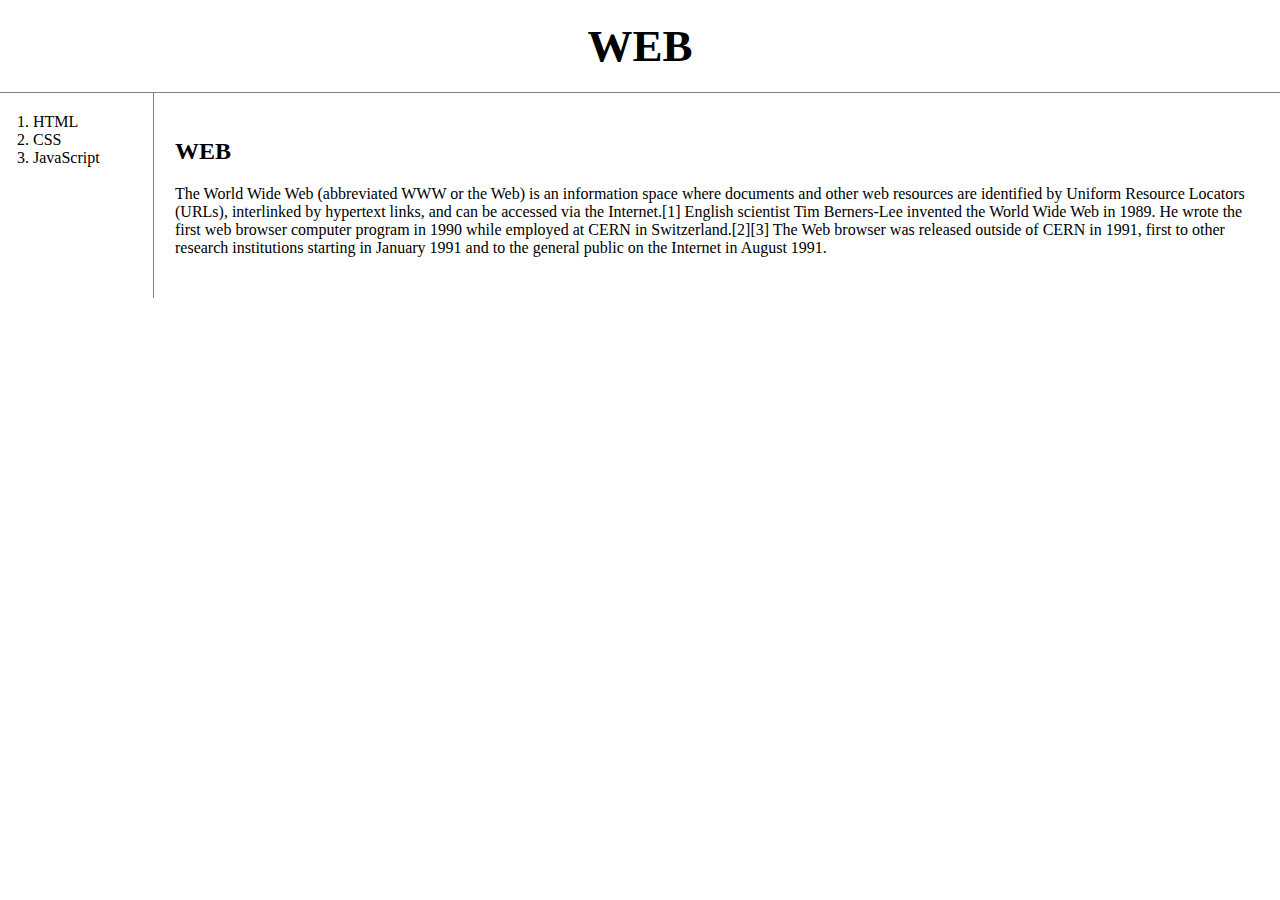
<file: web/index.html>
<!doctype html>
<html>
<head>
  <title>WEB1 - Welcome</title>
  <meta charset="utf-8">
  <link rel="stylesheet" href="style.css">
</head>
<body>
	<h1><a href="index.html">WEB</a></h1>
	<div id="grid">
		<ol>
			<li><a href="1.html">HTML</a></li>
			<li><a href="2.html">CSS</a></li>
			<li><a href="3.html">JavaScript</a></li>
		</ol>
		<div id="article">
			<h2>WEB</h2>
			<p>The World Wide Web (abbreviated WWW or the Web) is an information space where documents and other web resources are identified by Uniform Resource Locators (URLs), interlinked by hypertext links, and can be accessed via the Internet.[1] English scientist Tim Berners-Lee invented the World Wide Web in 1989. He wrote the first web browser computer program in 1990 while employed at CERN in Switzerland.[2][3] The Web browser was released outside of CERN in 1991, first to other research institutions starting in January 1991 and to the general public on the Internet in August 1991.
			</p>
		</div>
	</div>
</body>
</html>
</file>
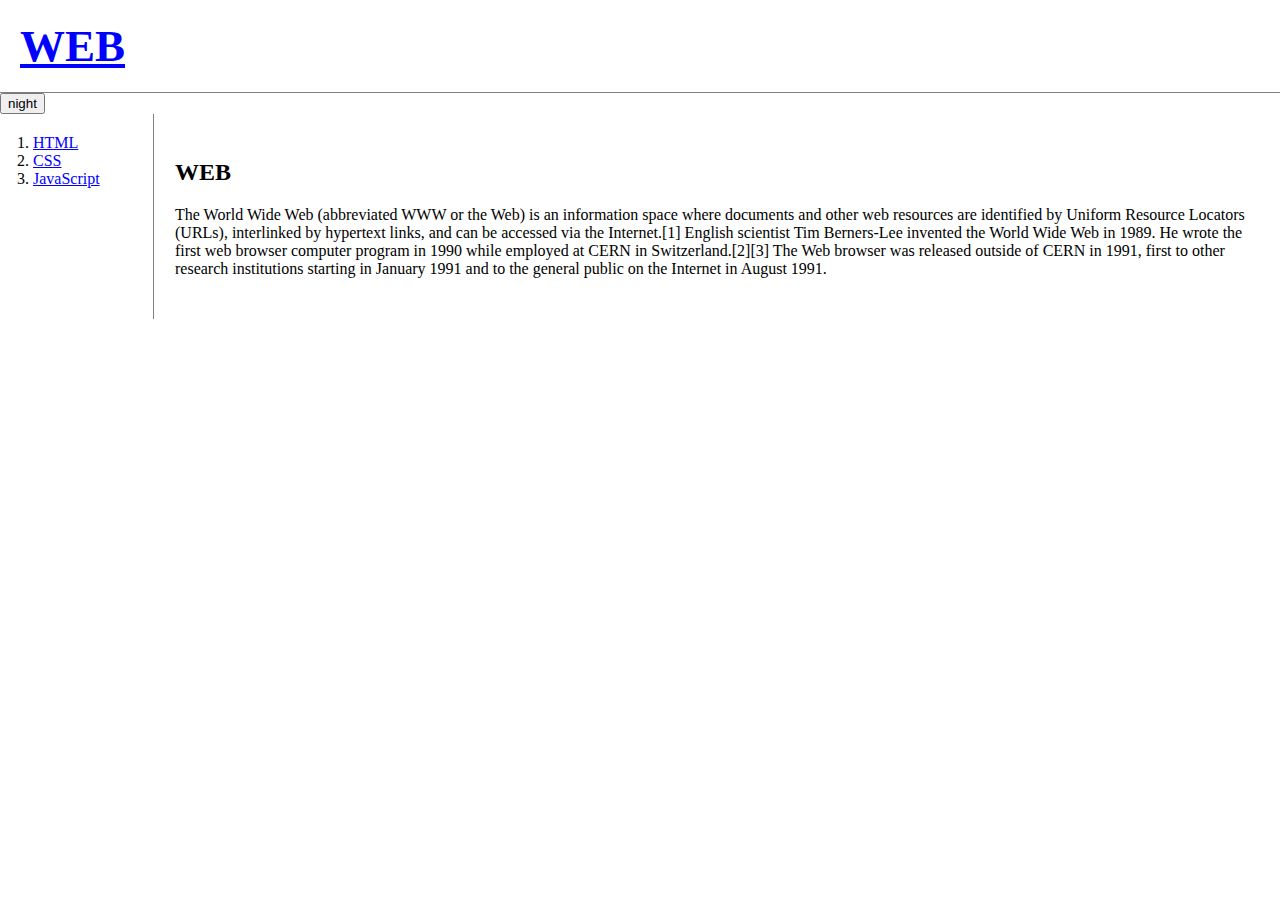
<file: web2_javascript/index.html>
<!doctype html>
<html>
<head>
  <title>WEB1 - Welcome</title>
  <meta charset="utf-8">
  <link rel="stylesheet" href="style.css">
  <script src="colors.js"></script>
</head>
<body>
	<h1><a href="index.html">WEB</a></h1>
	<input id="night_day" type="button" value="night" onclick="
	nightDayHandler(this);
	">
	<div id="grid">
		<ol>
			<li><a href="1.html">HTML</a></li>
			<li><a href="2.html">CSS</a></li>
			<li><a href="3.html">JavaScript</a></li>
		</ol>
		<div id="article">
			<h2>WEB</h2>
			<p>The World Wide Web (abbreviated WWW or the Web) is an information space where documents and other web resources are identified by Uniform Resource Locators (URLs), interlinked by hypertext links, and can be accessed via the Internet.[1] English scientist Tim Berners-Lee invented the World Wide Web in 1989. He wrote the first web browser computer program in 1990 while employed at CERN in Switzerland.[2][3] The Web browser was released outside of CERN in 1991, first to other research institutions starting in January 1991 and to the general public on the Internet in August 1991.
			</p>
		</div>
	</div>
</body>
</html>
</file>
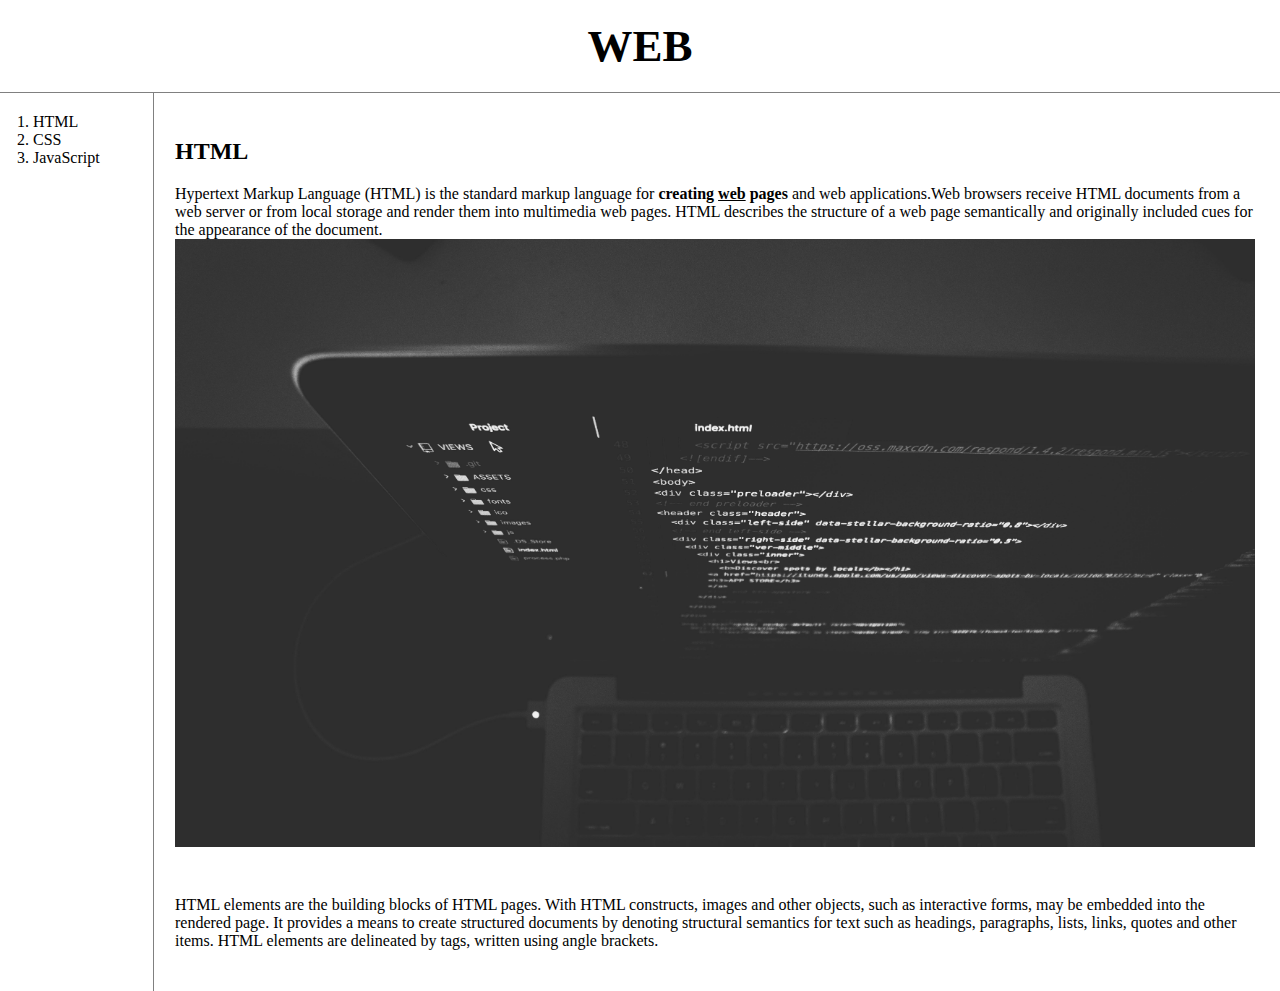
<file: web/1.html>
<!doctype html>
<html>
<head>
  <title>WEB1 - HTML</title>
  <meta charset="utf-8">
  <link rel="stylesheet" href="style.css">
</head>
<body>
  <h1><a href="index.html">WEB</a></h1>
  <div id="grid">
		<ol>
			<li><a href="1.html">HTML</a></li>
			<li><a href="2.html">CSS</a></li>
			<li><a href="3.html">JavaScript</a></li>
		</ol>
		<div id="article">
			<h2>HTML</h2>
			<p><a href="https://www.w3.org/TR/html5/" target="_blank" title="html5 speicification">Hypertext Markup Language (HTML)</a> is the standard markup language for <strong>creating <u>web</u> pages</strong> and web applications.Web browsers receive HTML documents from a web server or from local storage and render them into multimedia web pages. HTML describes the structure of a web page semantically and originally included cues for the appearance of the document.
				<img src = "coding.jpg" width="100%">
			</p><p style="margin-top:45px;">HTML elements are the building blocks of HTML pages. With HTML constructs, images and other objects, such as interactive forms, may be embedded into the rendered page. It provides a means to create structured documents by denoting structural semantics for text such as headings, paragraphs, lists, links, quotes and other items. HTML elements are delineated by tags, written using angle brackets.
			</p>
		</div>
	</div>
</body>
</html>
</file>
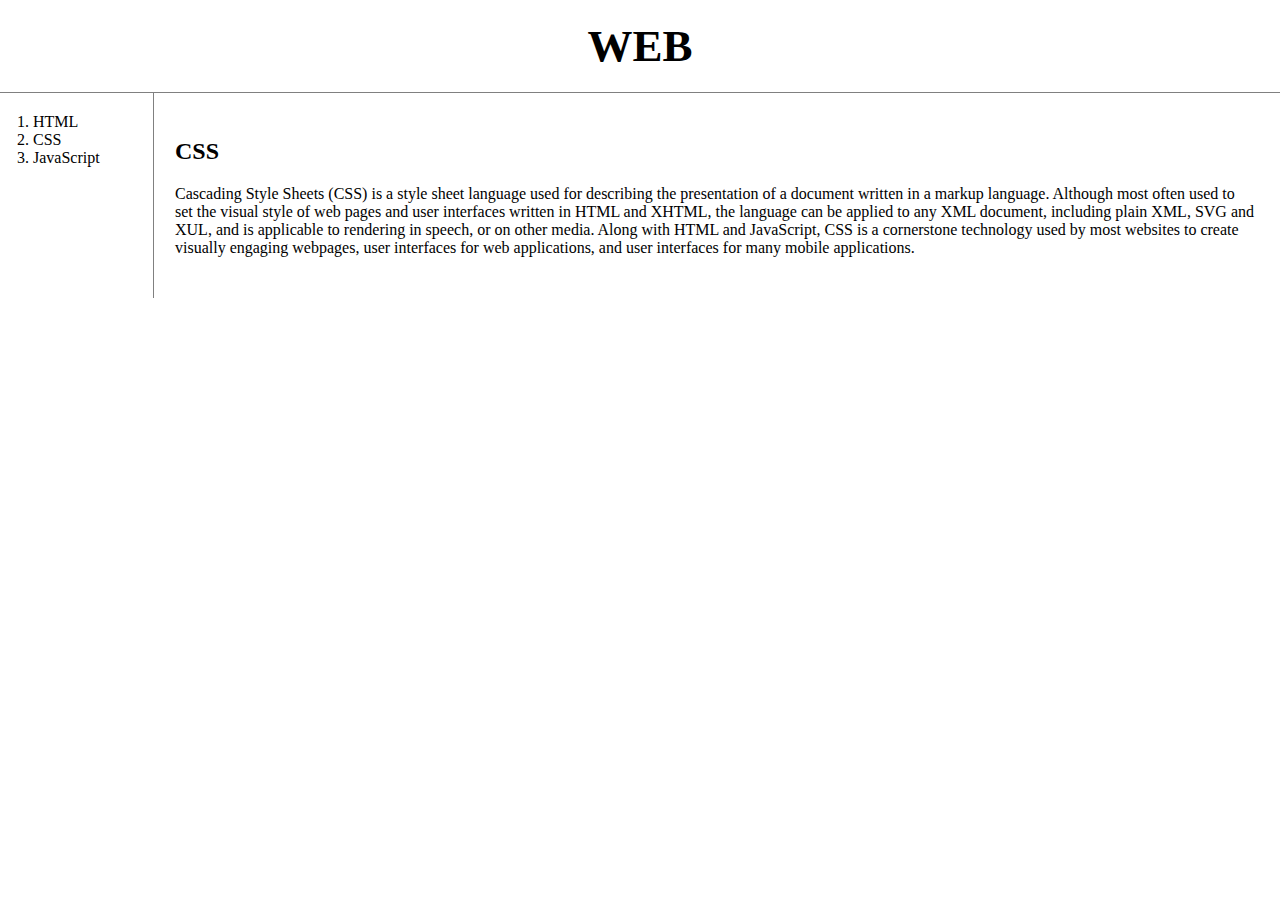
<file: web/2.html>
<!doctype html>
<html>
<head>
  <title>WEB1 - CSS</title>
  <meta charset="utf-8">
  <link rel="stylesheet" href="style.css">	
</head>
<body>
	<h1><a href="index.html">WEB</a></h1>
	<div id="grid">
		<ol>
			<li><a href="1.html">HTML</a></li>
			<li><a href="2.html">CSS</a></li>
			<li><a href="3.html">JavaScript</a></li>
		</ol>
		<div id="article">
			<h2>CSS</h2>
			<p>Cascading Style Sheets (CSS) is a style sheet language used for describing the presentation of a document written in a markup language. Although most often used to set the visual style of web pages and user interfaces written in HTML and XHTML, the language can be applied to any XML document, including plain XML, SVG and XUL, and is applicable to rendering in speech, or on other media. Along with HTML and JavaScript, CSS is a cornerstone technology used by most websites to create visually engaging webpages, user interfaces for web applications, and user interfaces for many mobile applications.
			</p>
		</div>
	</div>
</body>
</html>
</file>
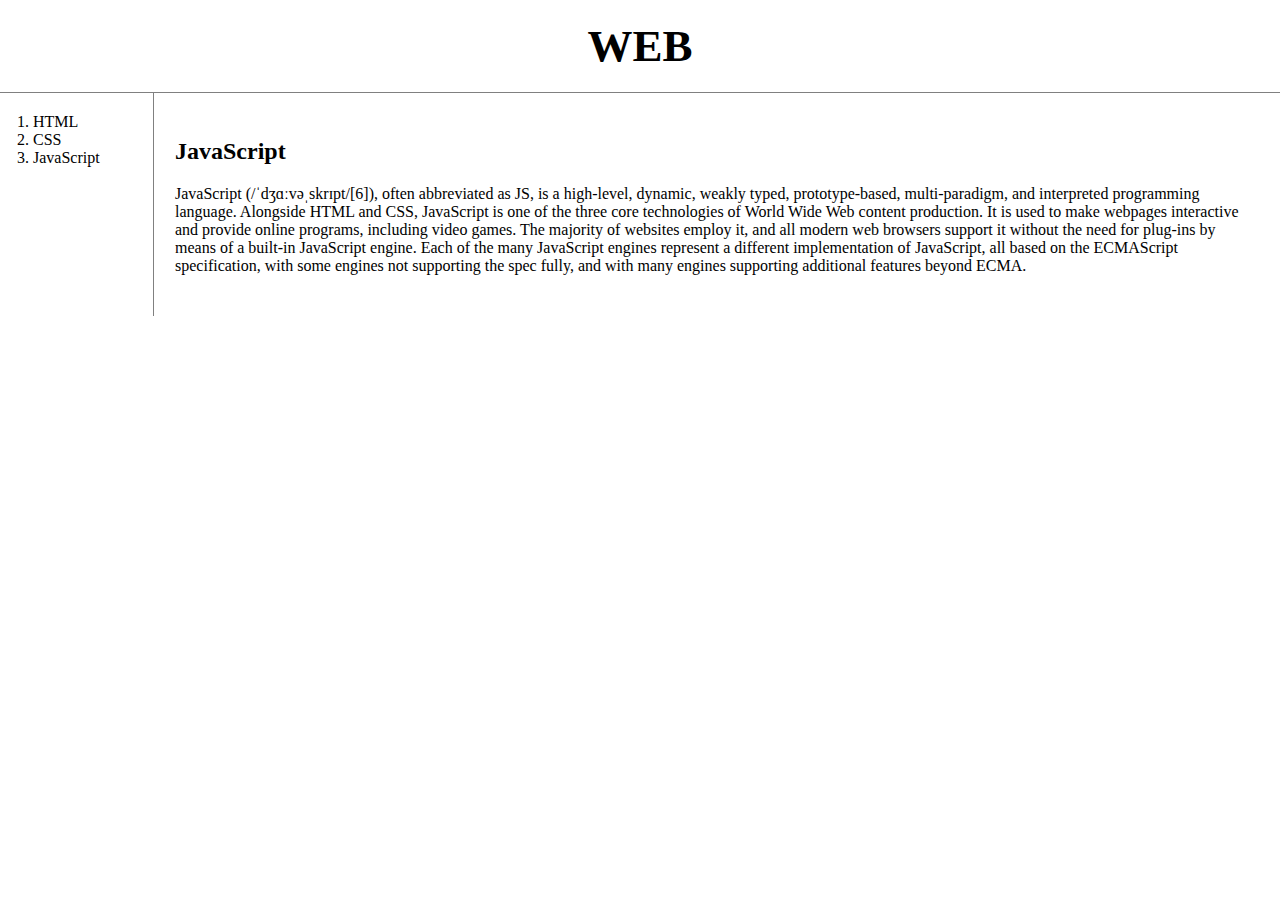
<file: web/3.html>
<!doctype html>
<html>
<head>
  <title>WEB1 - JavaScript</title>
  <meta charset="utf-8">
  <link rel="stylesheet" href="style.css">
</head>
<body>
	<h1><a href="index.html">WEB</a></h1>
	<div id="grid">
		<ol>
			<li><a href="1.html">HTML</a></li>
			<li><a href="2.html">CSS</a></li>
			<li><a href="3.html">JavaScript</a></li>
		</ol>
		<div id="article">
			<h2>JavaScript</h2>
			<p>JavaScript (/ˈdʒɑːvəˌskrɪpt/[6]), often abbreviated as JS, is a high-level, dynamic, weakly typed, prototype-based, multi-paradigm, and interpreted programming language. Alongside HTML and CSS, JavaScript is one of the three core technologies of World Wide Web content production. It is used to make webpages interactive and provide online programs, including video games. The majority of websites employ it, and all modern web browsers support it without the need for plug-ins by means of a built-in JavaScript engine. Each of the many JavaScript engines represent a different implementation of JavaScript, all based on the ECMAScript specification, with some engines not supporting the spec fully, and with many engines supporting additional features beyond ECMA.
			</p>
		</div>
	</div>
</body>
</html>
</file>
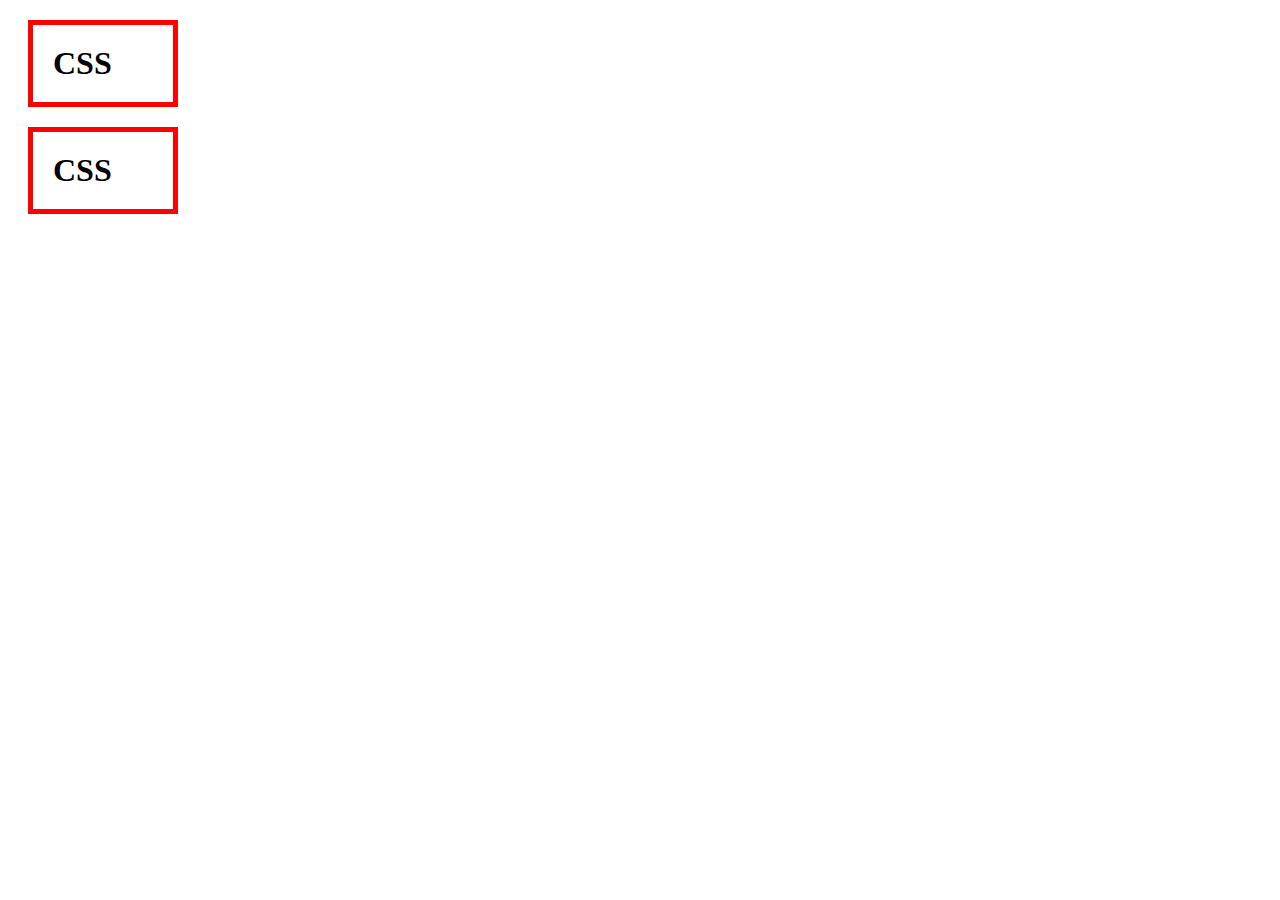
<file: web/box.html>
<!DOCTYPE html>
<html>
	<head>
		<meta charset="UTF-8">
		<title>Document</title>
		<style>
			h1 , a{
				border : 5px solid red;
				padding : 20px;
				margin : 20px;
				display : block;
				width : 100px;
			}
		</style>
	</head>
	<body>
		<h1>CSS</h1>
		<h1>CSS</h1>

	</body>
</html>
</file>
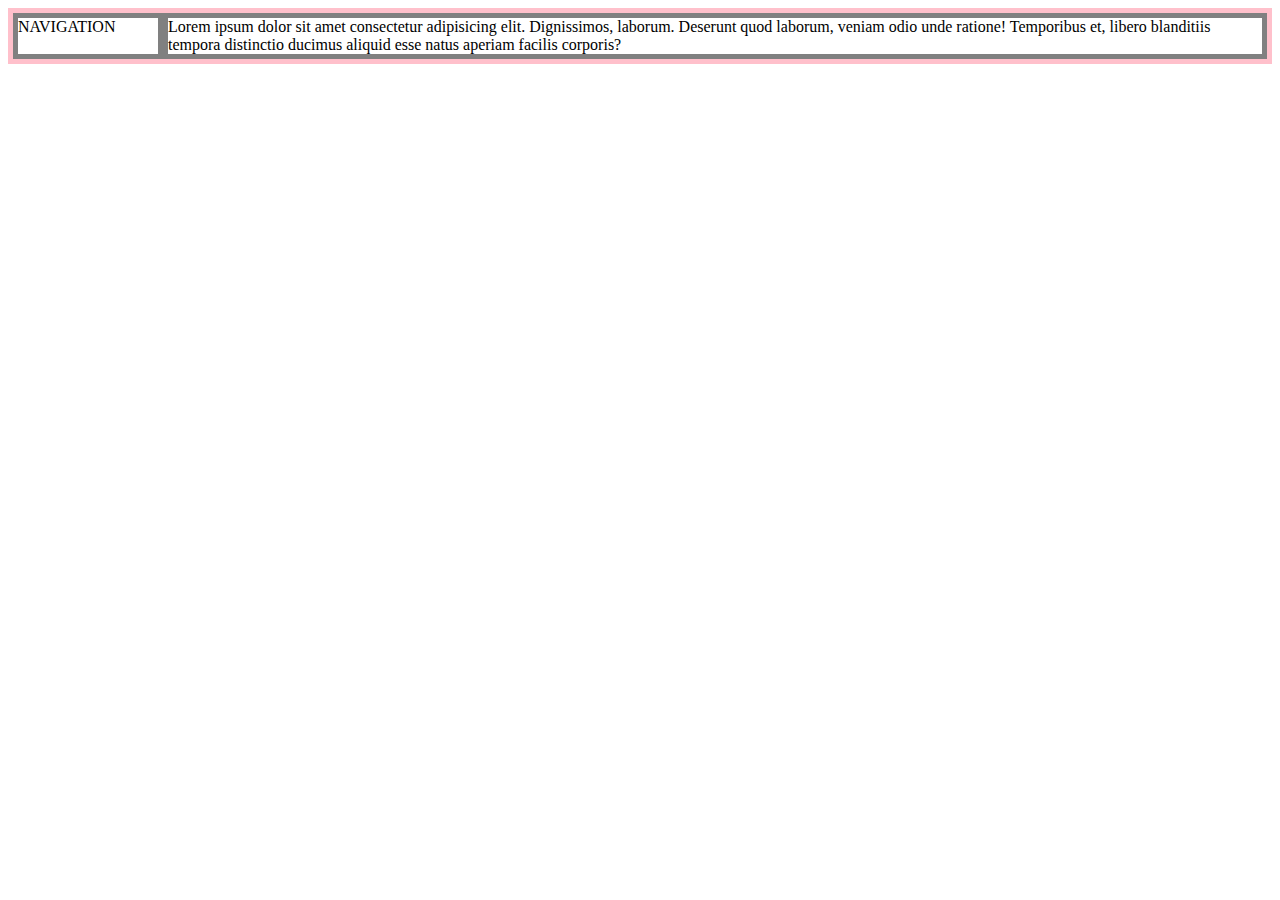
<file: web/grid.html>
<!DOCTYPE html>
<html>
	<head>
		<meta charset="UTF-8">
		<title>GRID</title>
		<style>
			#grid {
				border: 5px solid pink;
				display: grid;
				grid-template-columns: 150px 1fr;
			}
			div {
				border: 5px solid gray;
			}
		</style>
	</head>
	<body>
		<div id="grid">
			<div>NAVIGATION</div>
			<div>Lorem ipsum dolor sit amet consectetur adipisicing elit. Dignissimos, laborum. Deserunt quod laborum, veniam odio unde ratione! Temporibus et, libero blanditiis tempora distinctio ducimus aliquid esse natus aperiam facilis corporis?</div>
		</div>
	</body>
</html>
</file>
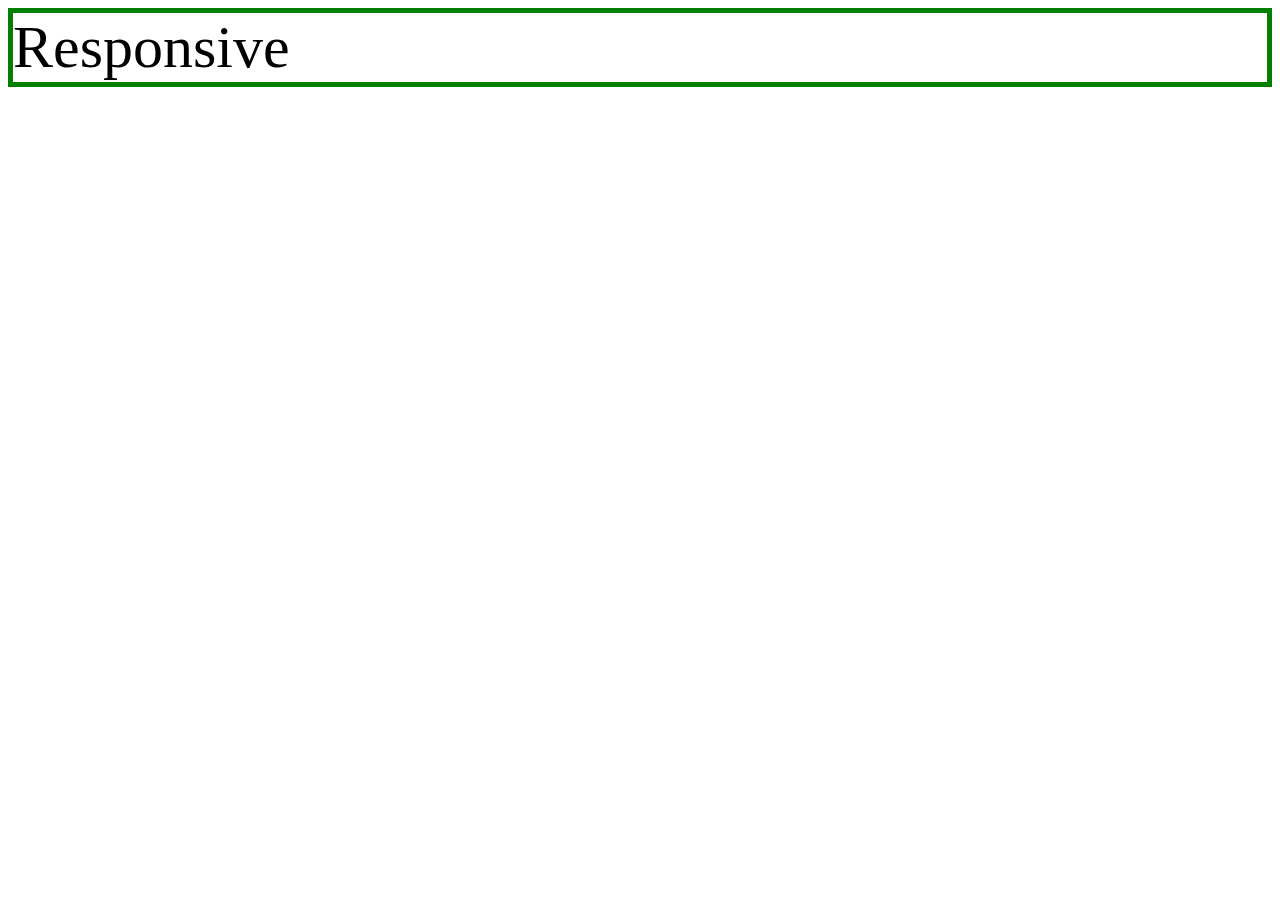
<file: web/mediaquery.html>
<!DOCTYPE html>
<html>
<head>
	<meta charset="UTF-8">
	<title>Document</title>
	<style>
		div {
			border: 5px solid green;
			font-size: 60px;
		}
		@media(max-width:800px){
			div {
				display : none;
			}
		}
	</style>
</head>
<body>
	<div>
		Responsive
	</div>
</body>
</html>
</file>
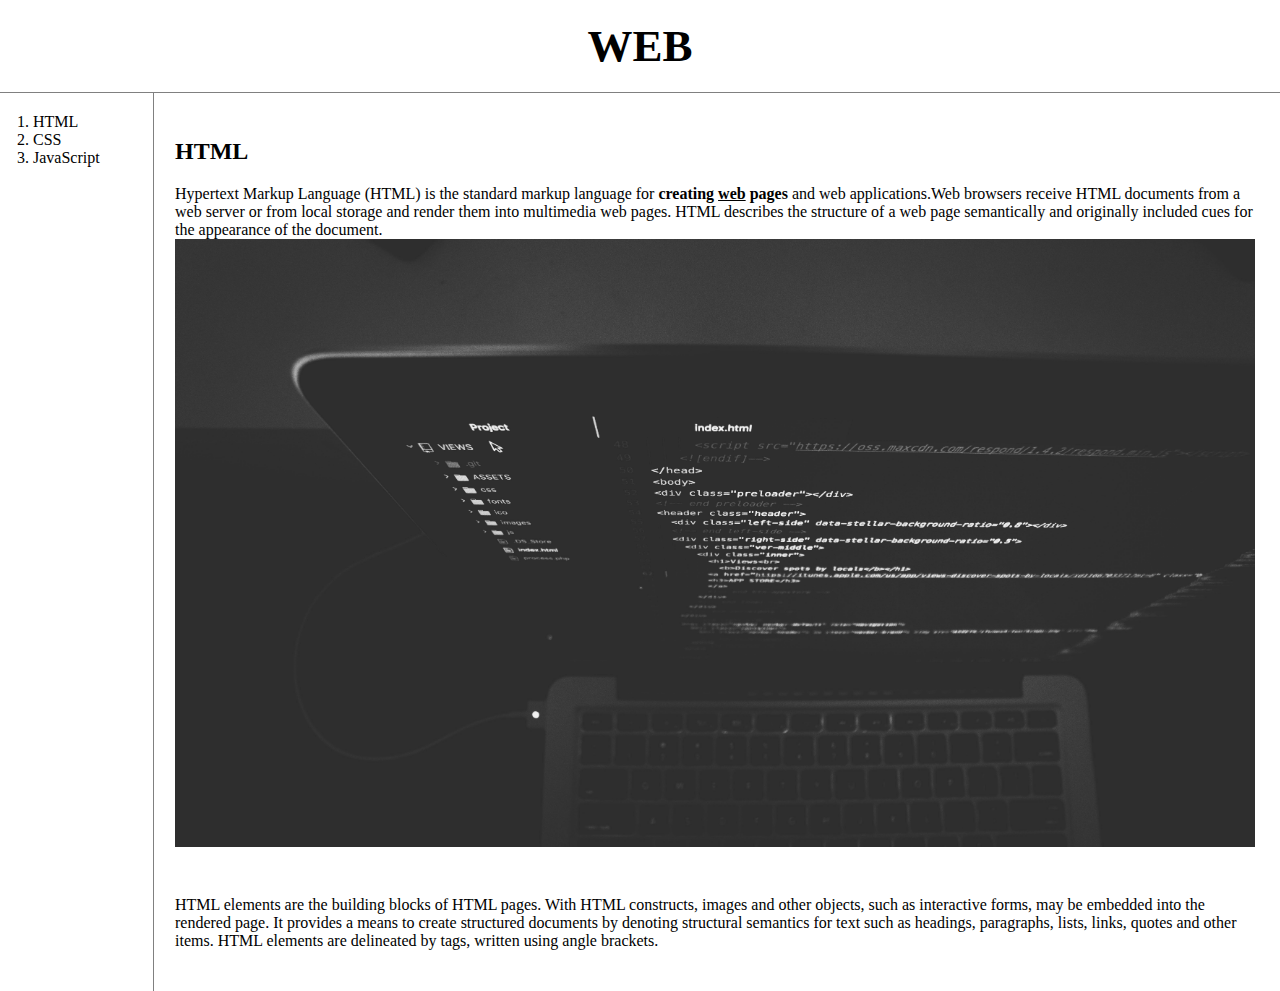
<file: web1/1.html>
<!doctype html>
<html>
<head>
  <title>WEB1 - HTML</title>
  <meta charset="utf-8">
  <link rel="stylesheet" href="style.css">
</head>
<body>
	<h1><a href="index.html">WEB</a></h1>
	<div id="grid">
		<ol>
			<li><a href="1.html">HTML</a></li>
			<li><a href="2.html">CSS</a></li>
			<li><a href="3.html">JavaScript</a></li>
		</ol>
		<div id="article">
			<h2>HTML</h2>
			<p><a href="https://www.w3.org/TR/html5/" target="_blank" title="html5 speicification">Hypertext Markup Language (HTML)</a> is the standard markup language for <strong>creating <u>web</u> pages</strong> and web applications.Web browsers receive HTML documents from a web server or from local storage and render them into multimedia web pages. HTML describes the structure of a web page semantically and originally included cues for the appearance of the document.
				<img src = "coding.jpg" width="100%">
			</p><p style="margin-top:45px;">HTML elements are the building blocks of HTML pages. With HTML constructs, images and other objects, such as interactive forms, may be embedded into the rendered page. It provides a means to create structured documents by denoting structural semantics for text such as headings, paragraphs, lists, links, quotes and other items. HTML elements are delineated by tags, written using angle brackets.
			</p>
		</div>
	</div>
</body>
</html>
</file>
<file: web/style.css>
body {
	margin : 0;
}
a {
	color : black;
	text-decoration: none;
}
h1 {
	font-size : 45px;
	text-align: center;
	border-bottom: 1px solid gray;
	margin : 0;
	padding: 20px;
}
ol {
	border-right: 1px solid gray;
	width: 100px;
	margin: 0;
	padding : 20px
}
#grid {
	display: grid;
	grid-template-columns: 150px 1fr;
}
#grid ol {
	padding-left: 33px;
}
#article {
	padding: 25px;
}
@media (max-width : 800px) {
	#grid {
		display : block;
	}
	ol {
		border-right : none;
	}
	h1 {
		border-bottom: none;
	}
}
</file>
<file: web2_javascript/style.css>
body {
	margin : 0;
}
a {
	color : blue;
	text-decoration: underline;
}
h1 {
	font-size : 45px;
	border-bottom: 1px solid gray;
	margin : 0;
	padding: 20px;
}
ol {
	border-right: 1px solid gray;
	width: 100px;
	margin: 0;
	padding : 20px;
}
#grid {
	display: grid;
	grid-template-columns: 150px 1fr;
}
#grid ol {
	padding-left: 33px;
}
#article {
	padding: 25px;
}
@media (max-width : 800px) {
	#grid {
		display : block;
	}
	ol {
		border-right : none;
	}
	h1 {
		border-bottom: none;
	}
}
</file>
<file: web1/style.css>
body {
	margin : 0;
}
a {
	color: black;
	text-decoration: none;
}
h1 {
	font-size : 45px;
	text-align: center;
	border-bottom: 1px solid gray;
	margin : 0;
	padding: 20px;
}
ol {
	border-right: 1px solid gray;
	width: 100px;
	margin: 0;
	padding : 20px;
}
#grid {
	display: grid;
	grid-template-columns: 150px 1fr;
}
#grid ol {
	padding-left: 33px;
}
#article {
	padding: 25px;
}
@media (max-width : 800px) {
	#grid {
		display : block;
	}
	ol {
		border-right : none;
	}
	h1 {
		border-bottom: none;
	}
}
</file>
